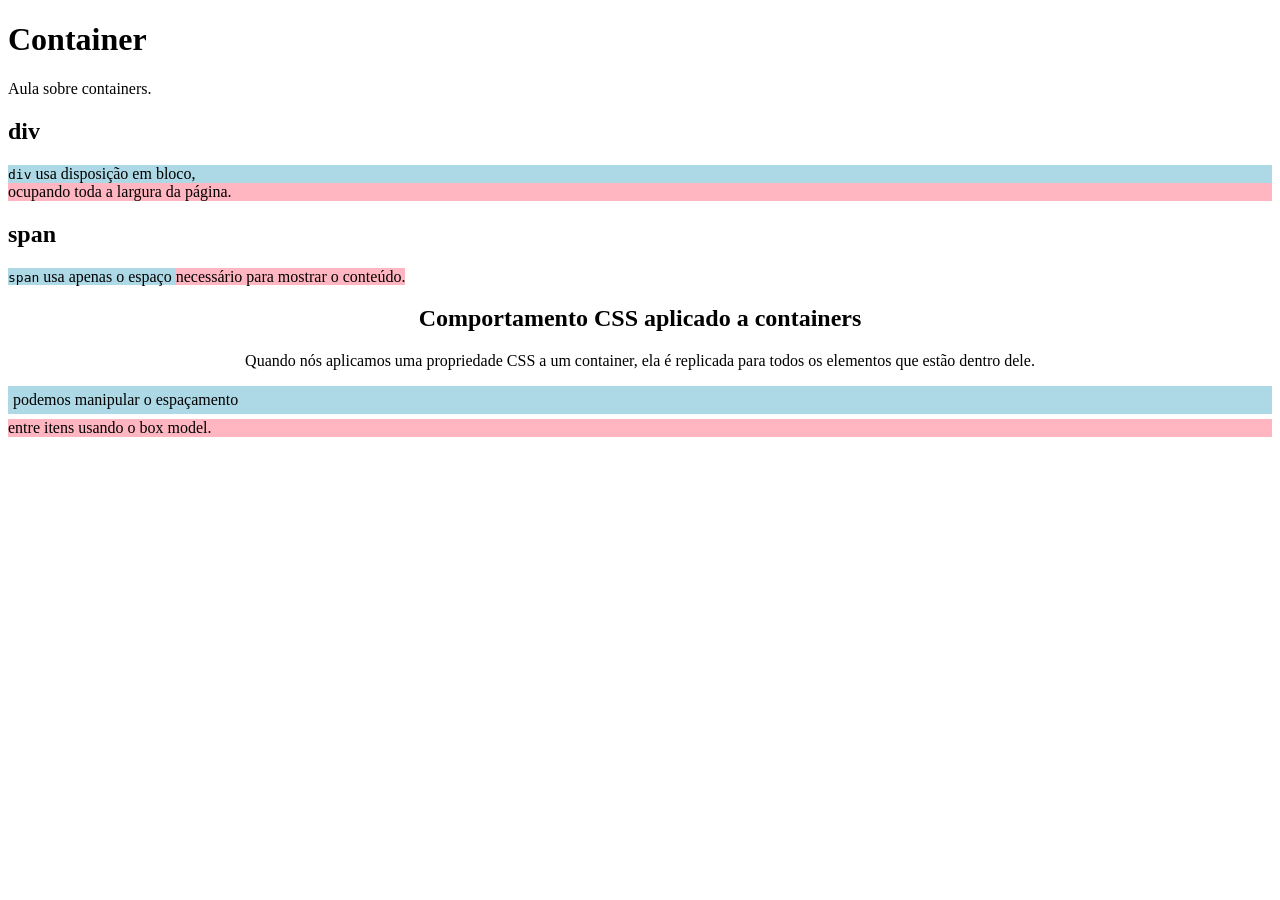
<file: docs/containers.html>
<!DOCTYPE html>
<html lang="pt-BR">
<head>
    <meta charset="UTF-8">
    <title>Containers</title>
</head>
<body>
<h1>Container</h1>
<p>Aula sobre containers.</p>

<h2>div</h2>
<p>
    <div style="background-color: lightblue">
        <code>div</code> usa disposição em bloco,
    </div>
    <div style="background-color: lightpink">
        ocupando toda a largura da página.
    </div>
</p>

<h2>span</h2>
<p>
<span style="background-color: lightblue">
    <code>span</code> usa apenas o espaço
</span>
<span style="background-color: lightpink">
    necessário para mostrar o conteúdo.
</span>
</p>


<div style="text-align: center">
    <h2>Comportamento CSS aplicado a containers</h2>

    <p>
        Quando nós aplicamos uma propriedade CSS a
        um container, ela é replicada para todos
        os elementos que estão dentro dele.
    </p>
</div>


<p>
<div
    style="
       background-color: lightblue;
       margin-top: 5px;
       margin-bottom: 5px;
       padding: 5px;
    "
>
    podemos manipular o espaçamento
</div>
<div style="background-color: lightpink">
    entre itens usando o box model.
</div>
</p>

</body>
</html>
</file>
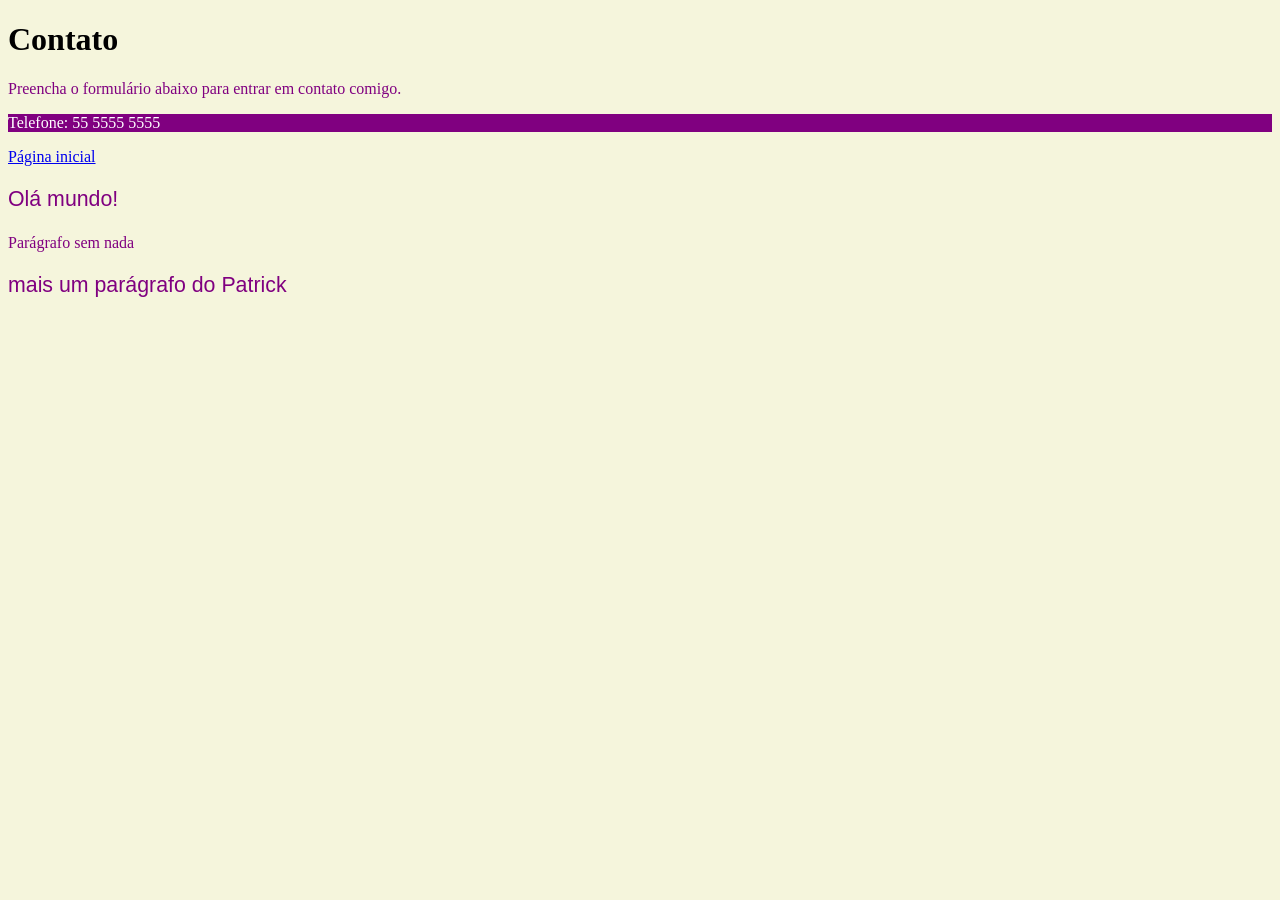
<file: docs/contato.html>
<!DOCTYPE html>
<html lang="pt-br">
<head>  <!-- pão -->
    <meta charset="UTF-8">  <!-- alface -->
    <title>Contato</title>  <!-- tomate -->
    <link rel="stylesheet" href="estilo.css">
</head>  <!-- pão -->
<body>
<h1>Contato</h1>
<p>Preencha o formulário abaixo para entrar em contato comigo.</p>
<p id="bob-esponja">Telefone: 55 5555 5555</p>

<a href="index.html">Página inicial</a>

<p class="patrick">Olá mundo!</p>
<p>Parágrafo sem nada</p>
<p class="patrick">mais um parágrafo do Patrick</p>

</body>
</html>
</file>
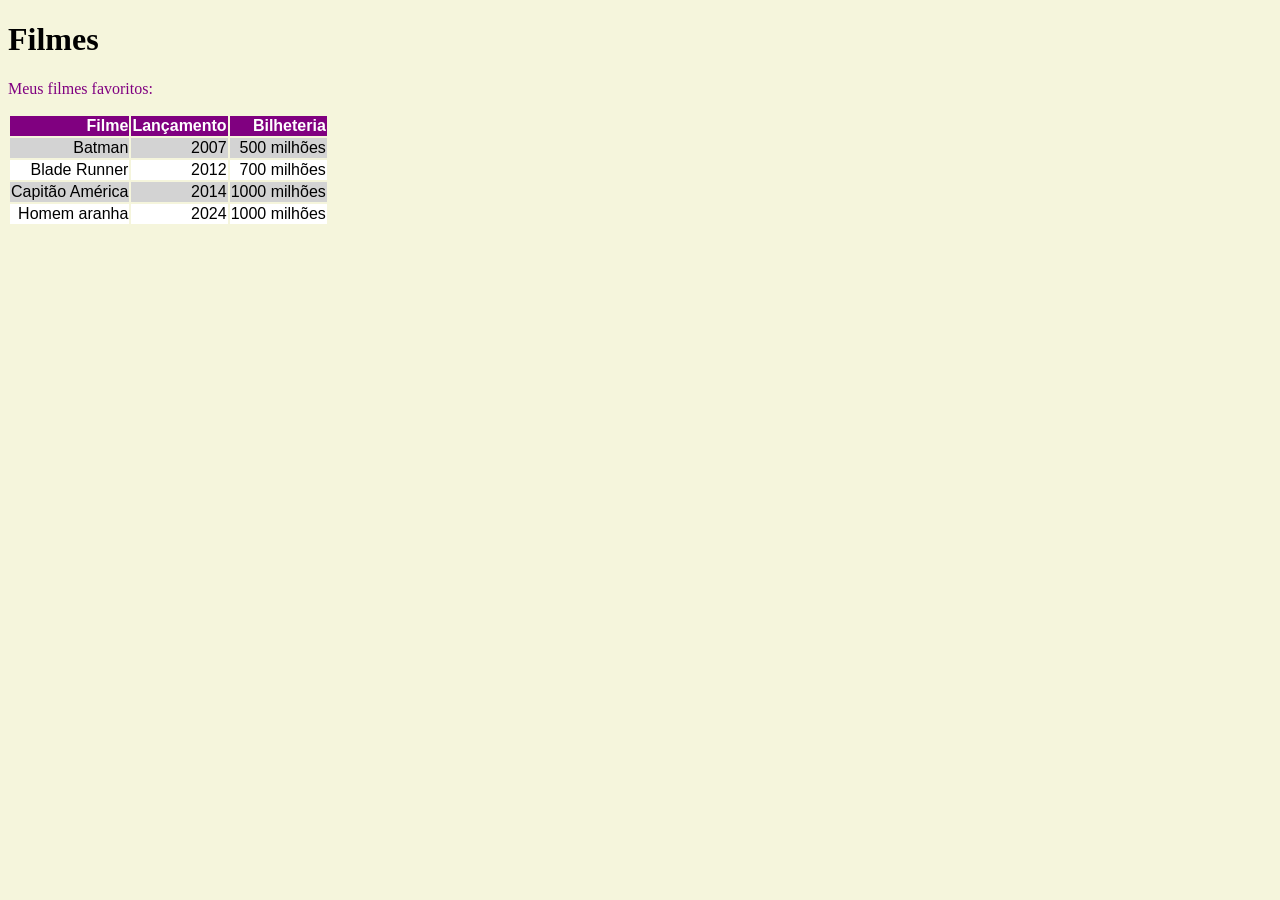
<file: docs/filmes.html>
<!DOCTYPE html>
<html lang="pt-br">
<head>
    <meta charset="UTF-8">
    <title>Filmes</title>
    <link rel="stylesheet" href="estilo.css">
</head>
<body>
<h1>Filmes</h1>
<p>Meus filmes favoritos:</p>

<table>
    <thead> <!-- cabeçalho -->
        <tr>  <!-- table row -->
            <th>Filme</th> <!-- table head -->
            <th>Lançamento</th>
            <th>Bilheteria</th>
        </tr>
    </thead>
    <tbody>  <!-- corpo da tabela -->
        <tr>
            <td>Batman</td> <!-- table data -->
            <td>2007</td>
            <td>500 milhões</td>
        </tr>
        <tr>
            <td>Blade Runner</td>
            <td>2012</td>
            <td>700 milhões</td>
        </tr>
        <tr>
            <td>Capitão América</td>
            <td>2014</td>
            <td>1000 milhões</td>
        </tr>
        <tr>
            <td>Homem aranha</td>
            <td>2024</td>
            <td>1000 milhões</td>
        </tr>
    </tbody>
</table>

</body>
</html>
</file>
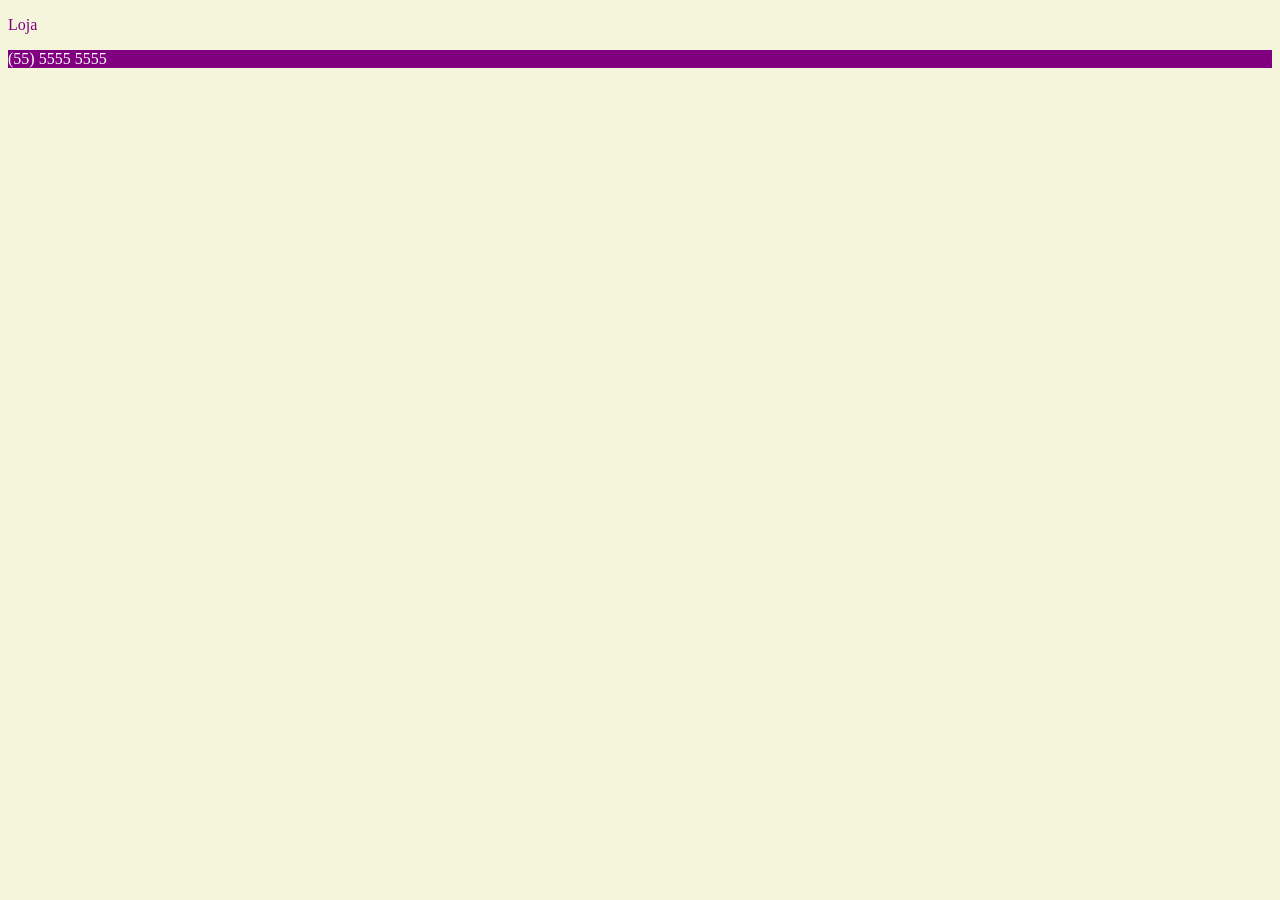
<file: docs/loja.html>
<!DOCTYPE html>
<html lang="en">
<head>
    <meta charset="UTF-8">
    <title>Title</title>
  <link rel="stylesheet" href="estilo.css">
</head>
<body>
<p>Loja</p>
<p id="bob-esponja">(55) 5555 5555</p>
</body>
</html>
</file>
<file: docs/estilo.css>
/*seletor de tag*/
p {
    color: purple;
}

/*seletor de classe*/
.patrick {
    font-family: Arial;
    font-size: 16pt;
}

/*seletor de id*/
#bob-esponja {
    background-color: purple;
    color: white;
}
/*seletor de tag*/
body {
    background-color: beige;
}

table {
    font-family: Arial;
    text-align: right;
}

th {
    background-color: purple;
    color: white;
}

tr:nth-child(odd) {
    background-color: lightgray;
}

tr:nth-child(even) {
    background-color: white;
}

a:hover {
    background-color: purple;
    color: white;
}
</file>
